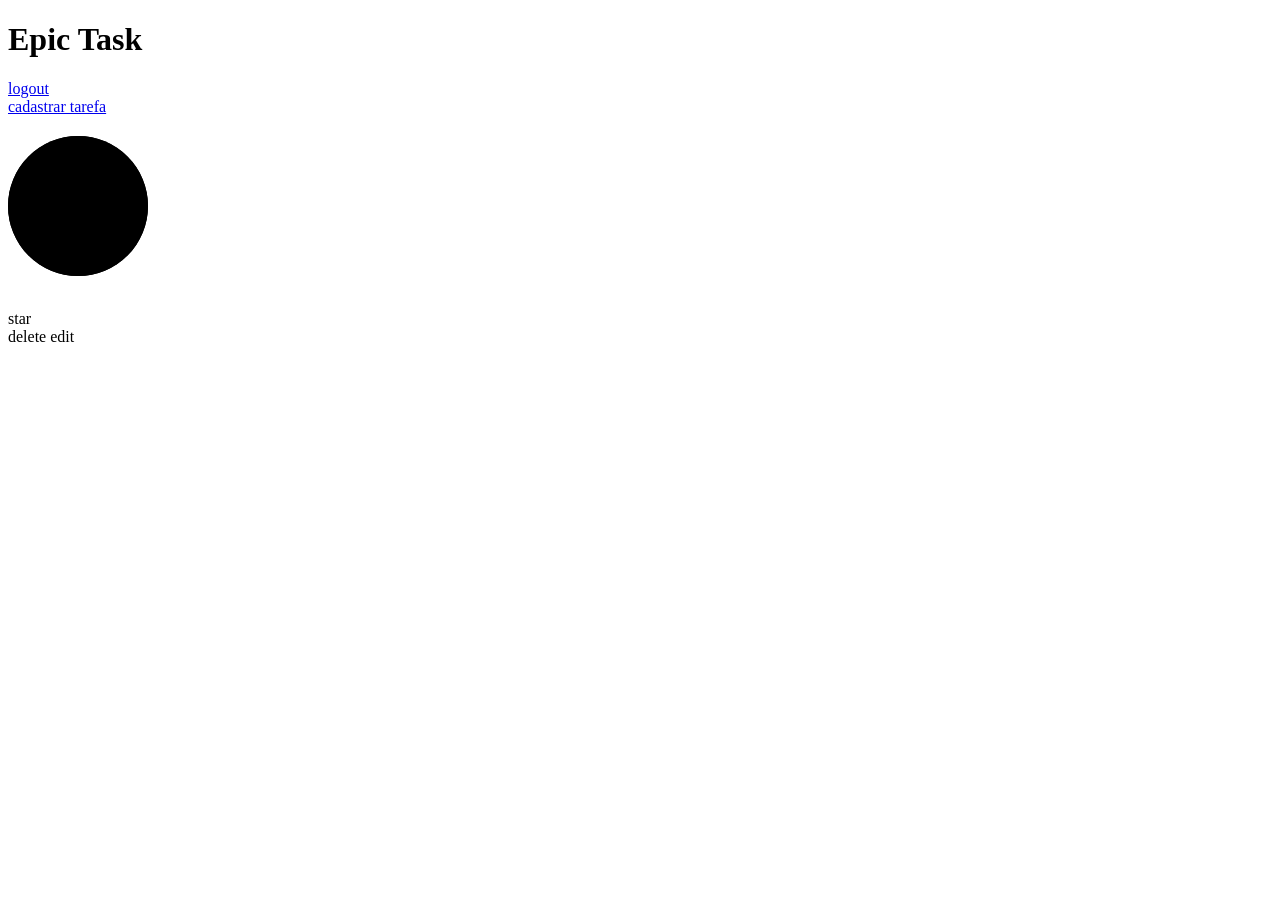
<file: epictaskapi/src/main/resources/templates/task/index.html>
<!DOCTYPE html>
<html lang="en">
<head>
    <meta charset="UTF-8">
    <meta http-equiv="X-UA-Compatible" content="IE=edge">
    <meta name="viewport" content="width=device-width, initial-scale=1.0">
    <link rel="stylesheet" th:href="@{~/css/global.css}">
    <title>Epic Task</title>
</head>
<body>
    <header>
        <h1>Epic Task</h1>
        <div class="login-info">
            <span sec:authentication="principal.name"></span>
            <a href="/logout"><span class="material-icons">logout</span></a>
        </div>
    </header>


    <div class="toolbar">
        <a class="button" href="/task/new" sec:authorize-url="POST /task">cadastrar tarefa</a>
    </div>

    <div class="alert success" th:if="${message != null}">
        <span th:text="${message}"></span>
    </div>

    <main class="cards">
        <div class="card animated" th:each="task : ${tasks}">
            <h2 th:text="${task.title}"></h2>
            <div class="status">
                <svg>
                    <circle cx="70" cy="70" r="70" />
                    <circle cx="70" cy="70" r="70" th:style="${'stroke-dashoffset: ' + (440 - (440 * task.status) / 100) }" />
                </svg>
                <div class="number">
                    <h2 th:text="${task.status + '%'}"></h2>
                </div>
            </div>
            <div class="score">
                <span class="material-icons">star</span>
                <span th:text="${task.score + 'pts'}"></span>
            </div>
            <div class="actions">
                <a th:href="${'/task/delete/' + task.id}" sec:authorize="hasRole('ADMIN')">
                    <span class="material-icons">delete</span>
                </a>
                <a th:href="${'/task/' + task.id}">
                    <span class="material-icons">edit</span>
                </a>
            </div>
        </div>
    </main>

</body>
</html>
</file>
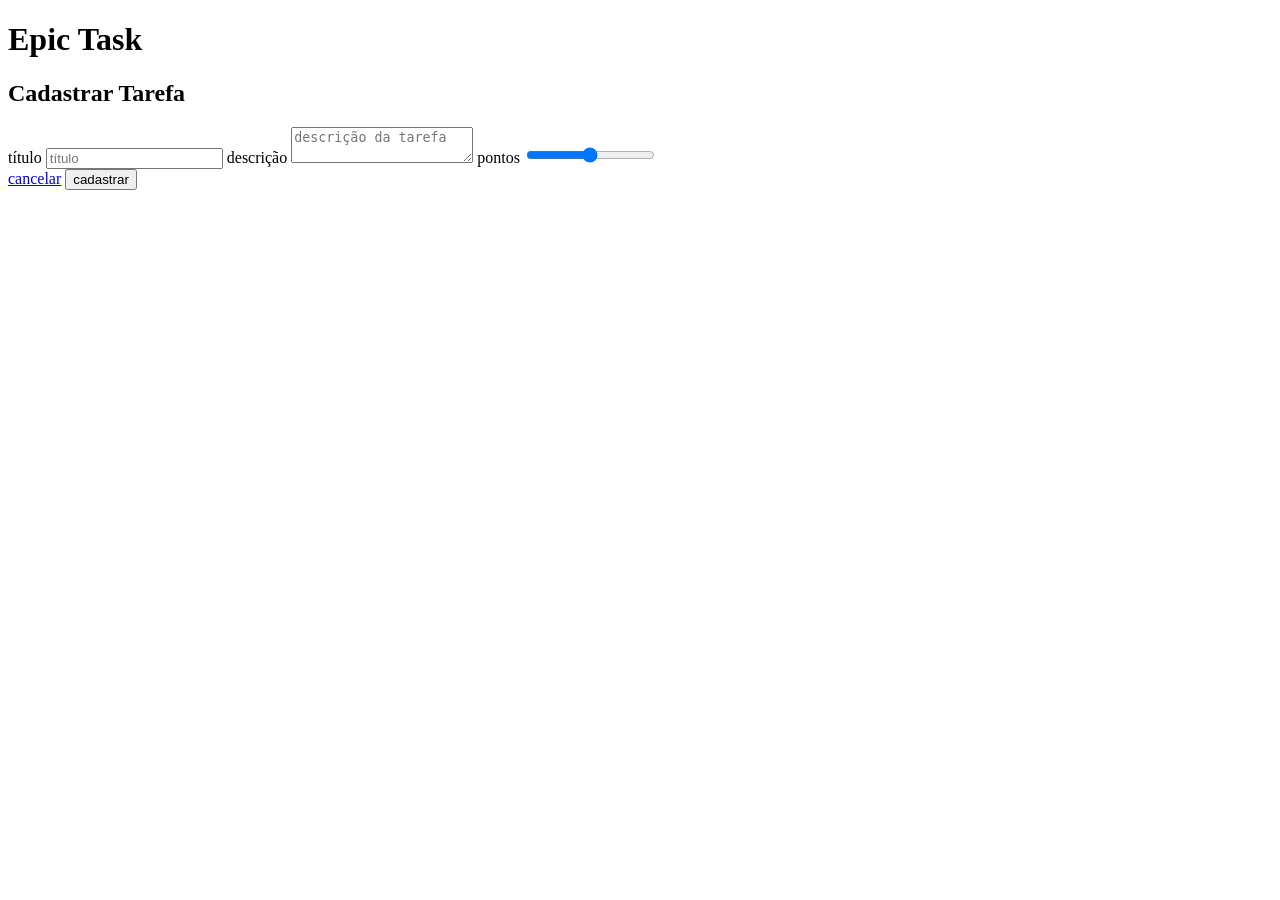
<file: epictaskapi/src/main/resources/templates/task/new.html>
<!DOCTYPE html>
<html lang="en">
<head>
    <meta charset="UTF-8">
    <meta http-equiv="X-UA-Compatible" content="IE=edge">
    <meta name="viewport" content="width=device-width, initial-scale=1.0">
    <link rel="stylesheet" th:href="@{~/css/global.css}">
    <link rel="stylesheet" th:href="@{~/css/range.css}">
    <title>Epic Task</title>
</head>
<body>
    <h1>Epic Task</h1>
    
    <main class="cards">
        <div class="card lg">
            <h2>Cadastrar Tarefa</h2>
            <form class="vertical-form" action="/task" method="POST" th:object="${task}">
                <label class="hide" for="title">título</label>
                <input type="hidden" th:field="${task.id}" id="id">
                <input 
                    placeholder="título" 
                    type="text" 
                    id="title" 
                    th:field="*{title}"
                    th:classappend="${#fields.hasErrors('title')}?invalid"
                >
                <span th:errors="*{title}"></span>
                
                <label class="hide" for="description">descrição</label>
                <textarea 
                    placeholder="descrição da tarefa" 
                    th:field="*{description}" 
                    id="description"
                    th:classappend="${#fields.hasErrors('description')}?invalid"
                ></textarea>
                <span th:errors="*{description}"></span>

                <label id="labelscore" for="score">pontos</label>
                <input 
                    type="range" 
                    min="0" 
                    max="100" 
                    step="5" 
                    th:field="*{score}" 
                    id="score"
                >
                
                <div class="buttons">
                    <a href="/task" class="button cancel">cancelar</a>
                    <input class="button" type="submit" value="cadastrar">
                </div>
            </form>
        </div>
    </main>
    </body>
    <script th:src="@{~/js/script.js}"></script>
</html>
</file>
